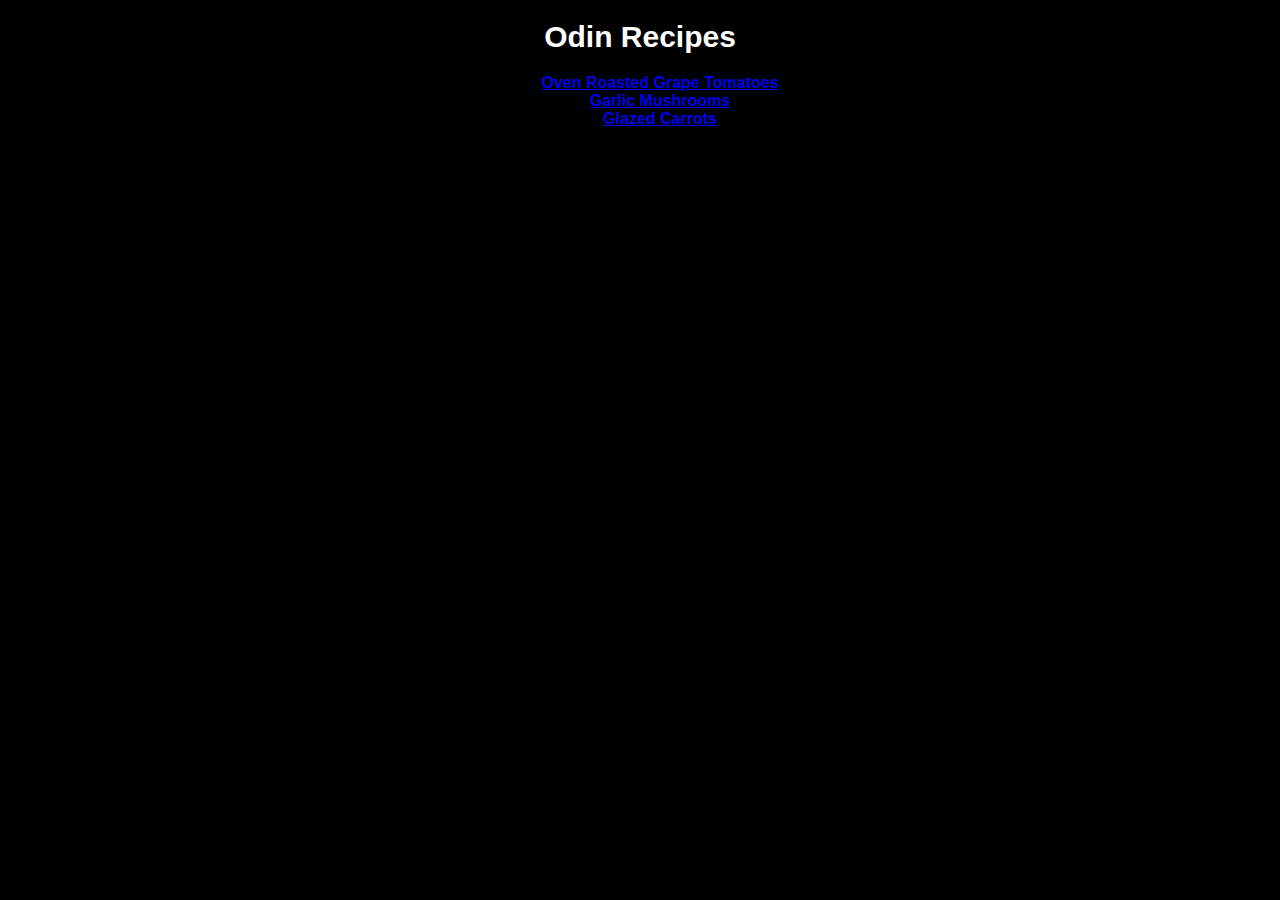
<file: index.html>
<!DOCTYPE html>
<html lang="en">
    <head>
        <meta charset="UTF-8">
        <title>Odin Recipes</title>
        <link rel="stylesheet" href="./styles.css">
    </head>

    <body>
        <h1 class="page-title">Odin Recipes</h1>    

        <ul class="links">
            <li class="list-items"> 
                <a href="./recipes/oven-roasted-grape-tomatoes.html">Oven Roasted Grape Tomatoes</a>
            </li>
            <li class="list-items"> 
                <a href="./recipes/garlic-mushrooms.html">Garlic Mushrooms</a>
            </li>
            <li class="list-items">
                <a href="./recipes/glazed-carrots.html">Glazed Carrots</a>
            </li>
        </ul>
        
    </body>

</html>
</file>
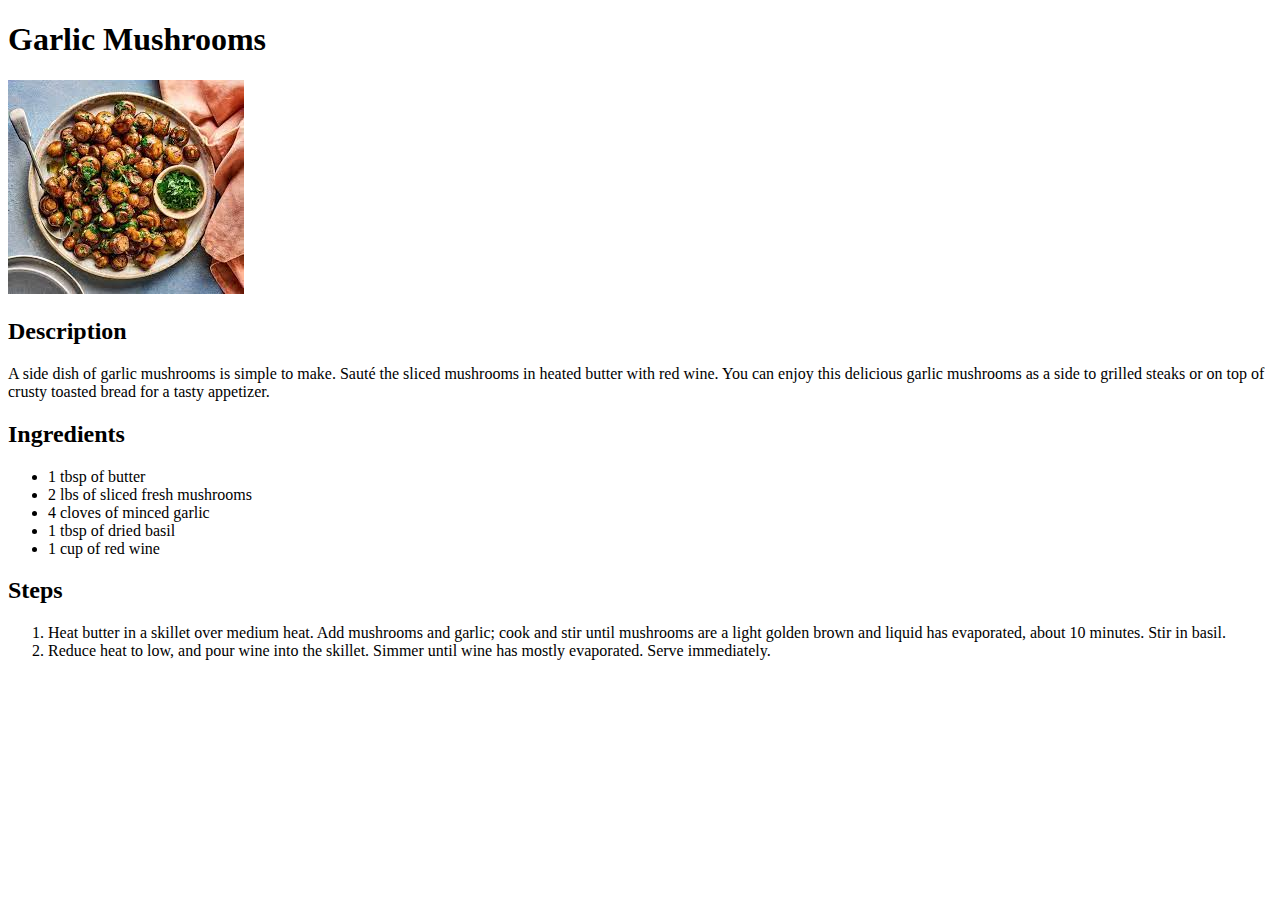
<file: recipes/garlic-mushrooms.html>
<!DOCTYPE html>
<html lang="en">
    <head>
        <meta charset="UTF-8">
        <title>Garlic Mushrooms</title>
    </head>

    <body>
        
        <h1>Garlic Mushrooms</h1>
        
        <img src="../img/garlic-mushrooms.jpeg" alt="Image of galic mushrooms served on a wooden plate.">
        
        <h2>Description</h2>
        
        <p>
            A side dish of garlic mushrooms is simple to make. Sauté the sliced mushrooms in heated butter with red wine. You can enjoy this delicious garlic mushrooms as a side to grilled steaks or on top of crusty toasted bread for a tasty appetizer.
        </p>

        <h2>Ingredients</h2>

        <ul>
            <li>
                1 tbsp of butter
            </li>
            <li>
                2 lbs of sliced fresh mushrooms
            </li>
            <li>
                4 cloves of minced garlic
            </li>
            <li>
                1 tbsp of dried basil
            </li>
            <li>
                1 cup of red wine
            </li>
        </ul>

        <h2>Steps</h2>

        <ol>
            <li>
                Heat butter in a skillet over medium heat. Add mushrooms and garlic; cook and stir until mushrooms are a light golden brown and liquid has evaporated, about 10 minutes. Stir in basil.
            </li>
            <li>
                Reduce heat to low, and pour wine into the skillet. Simmer until wine has mostly evaporated. Serve immediately.
            </li>
        </ol>

    </body>

</html>
</file>
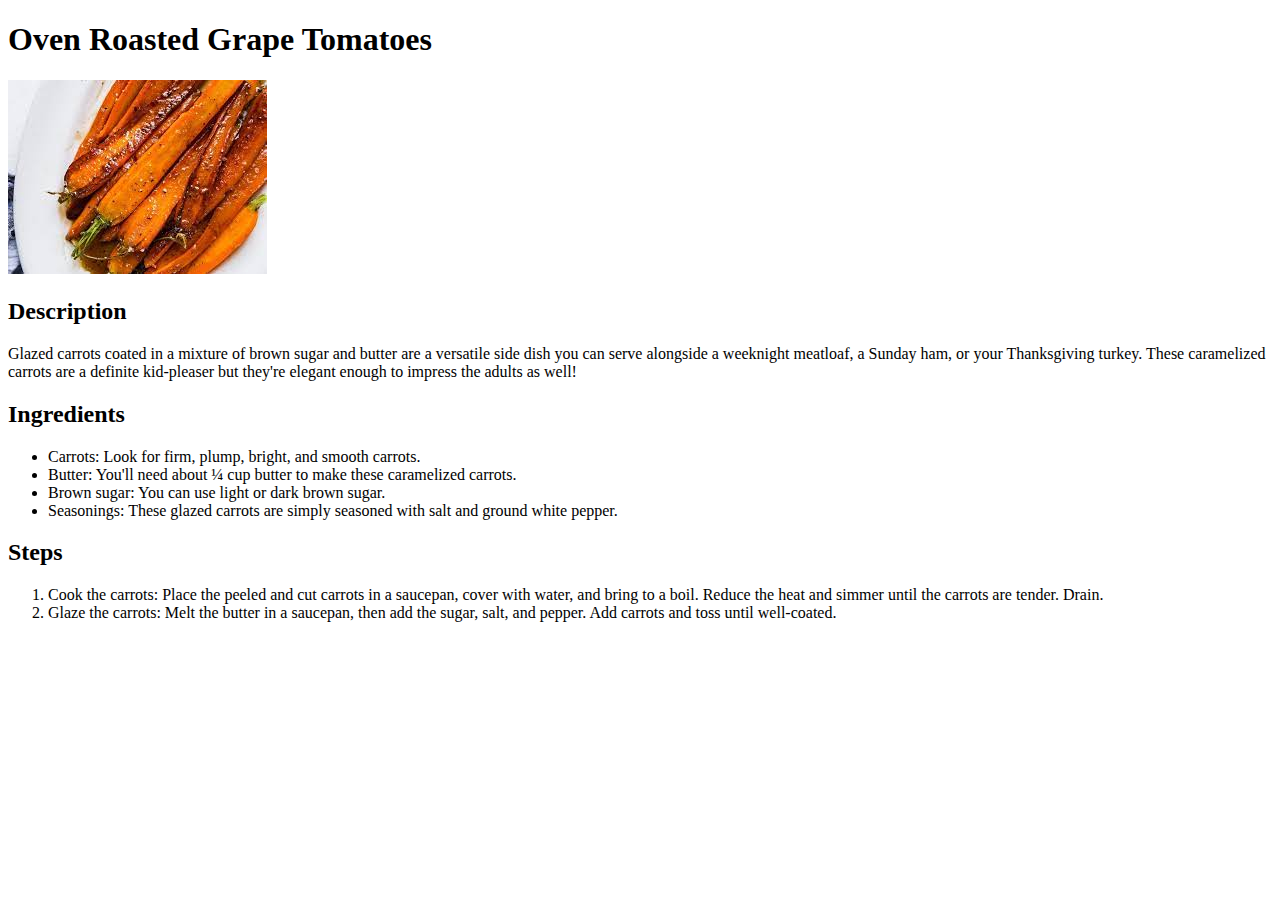
<file: recipes/glazed-carrots.html>
<!DOCTYPE html>
<html lang="en">
    <head>
        <meta charset="UTF-8">
        <title>Oven Roasted Grape Tomatoes</title>
    </head>

    <body>
        
        <h1>Oven Roasted Grape Tomatoes</h1>
        
        <img src="../img/glazed-carrots.jpeg" alt="Image of glazed carrots served on a white ceramic plate.">
        
        <h2>Description</h2>
        
        <p>
            Glazed carrots coated in a mixture of brown sugar and butter are a versatile side dish you can serve alongside a weeknight meatloaf, a Sunday ham, or your Thanksgiving turkey. These caramelized carrots are a definite kid-pleaser but they're elegant enough to impress the adults as well!
        </p>

        <h2>Ingredients</h2>

        <ul>
            <li>
                Carrots: Look for firm, plump, bright, and smooth carrots.
            </li>
            <li>
                Butter: You'll need about ¼ cup butter to make these caramelized carrots.
            </li>
            <li>
                Brown sugar: You can use light or dark brown sugar.
            </li>
            <li>
                Seasonings: These glazed carrots are simply seasoned with salt and ground white pepper.
            </li>
        </ul>

        <h2>Steps</h2>

        <ol>
            <li>
                Cook the carrots: Place the peeled and cut carrots in a saucepan, cover with water, and bring to a boil. Reduce the heat and simmer until the carrots are tender. Drain.
            </li>
            <li>
                Glaze the carrots: Melt the butter in a saucepan, then add the sugar, salt, and pepper. Add carrots and toss until well-coated.
            </li>
        </ol>

    </body>

</html>
</file>
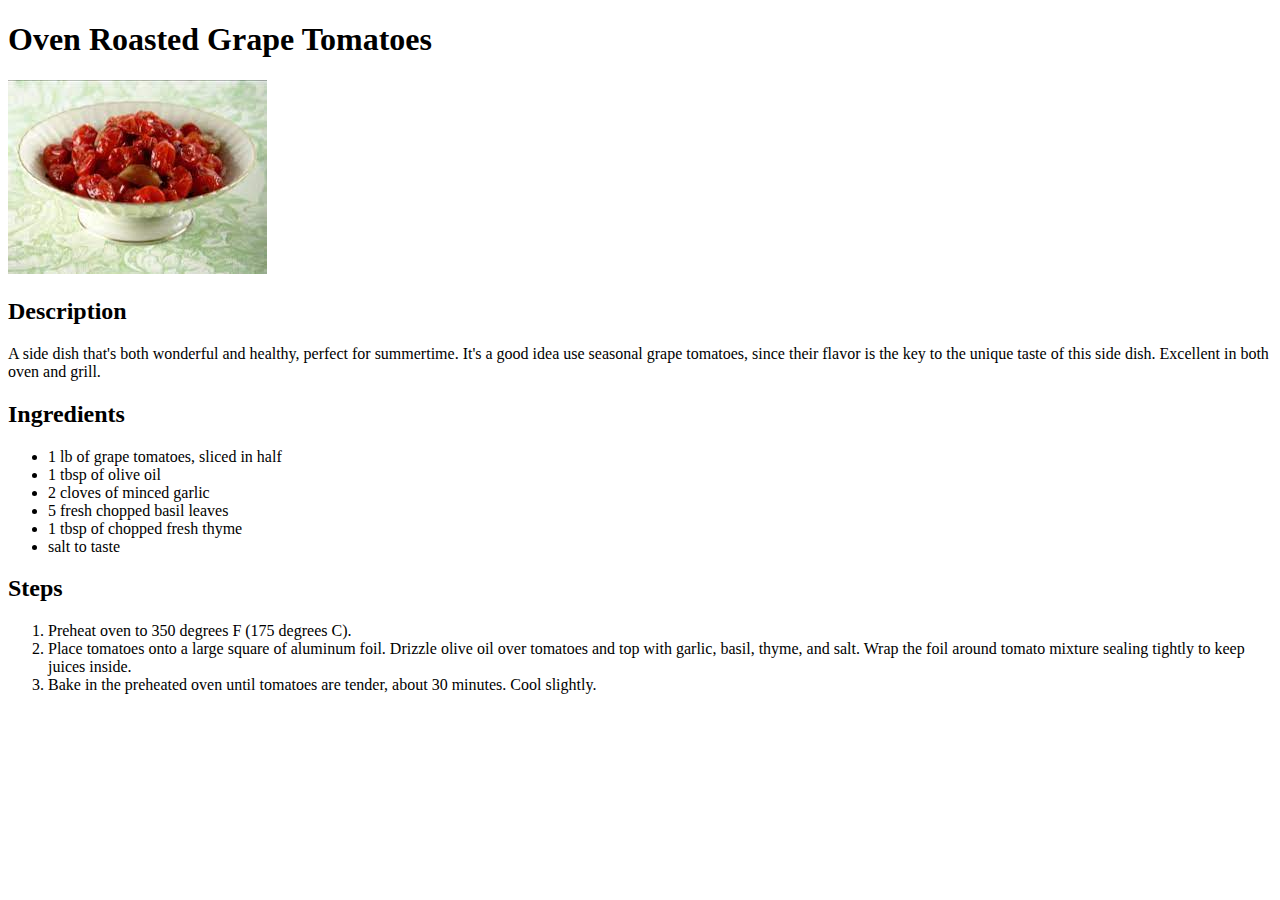
<file: recipes/oven-roasted-grape-tomatoes.html>
<!DOCTYPE html>
<html lang="en">
    <head>
        <meta charset="UTF-8">
        <title>Oven Roasted Grape Tomatoes</title>
    </head>

    <body>
        
        <h1>Oven Roasted Grape Tomatoes</h1>
        
        <img src="../img/oven-roasted-grape-tomatoes.jpeg" alt="Image of oven roasted grape tomatoes served in a pedestal bowl.">
        
        <h2>Description</h2>
        
        <p>
            A side dish that's both wonderful and healthy, perfect for summertime.
            It's a good idea use seasonal grape tomatoes, since their 
            flavor is the key to the unique taste of this side dish. 
            Excellent in both oven and grill. 
        </p>

        <h2>Ingredients</h2>

        <ul>
            <li>
                1 lb of grape tomatoes, sliced in half
            </li>
            <li>
                1 tbsp of olive oil
            </li>
            <li>
                2 cloves of minced garlic
            </li>
            <li>
                5 fresh chopped basil leaves
            </li>
            <li>
                1 tbsp of chopped fresh thyme
            </li>
            <li>
                salt to taste
            </li>
        </ul>

        <h2>Steps</h2>

        <ol>
            <li>
                Preheat oven to 350 degrees F (175 degrees C).
            </li>
            <li>
                Place tomatoes onto a large square of aluminum foil. Drizzle olive oil over tomatoes and top with garlic, basil, thyme, and salt. Wrap the foil around tomato mixture sealing tightly to keep juices inside.
            </li>
            <li>
                Bake in the preheated oven until tomatoes are tender, about 30 minutes. Cool slightly.
            </li>
        </ol>

    </body>

</html>
</file>
<file: styles.css>
body {
    background-color: black;
    font-family: Arial, Helvetica, sans-serif;
    font-weight: bold;
    text-align: center;
}

.page-title {
    color: white;
    font-size: 30px;
}

.link {
    text-decoration: none;
    color: white;
    display: inline;
}
</file>
